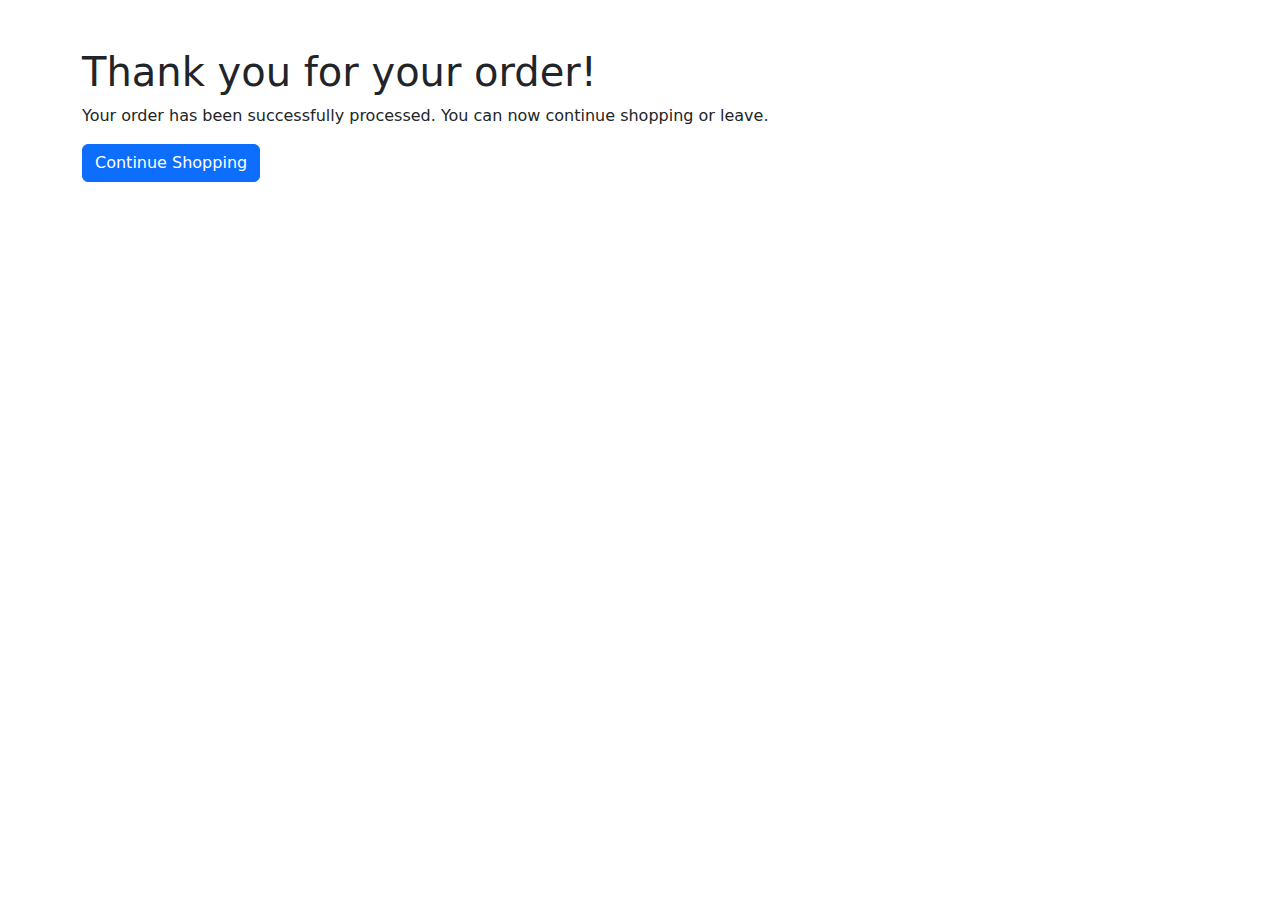
<file: templates/checkout.html>
<!DOCTYPE html>
<html lang="en">
<head>
    <meta charset="UTF-8">
    <meta name="viewport" content="width=device-width, initial-scale=1.0">
    <title>Checkout</title>
    <link href="https://cdn.jsdelivr.net/npm/bootstrap@5.3.0-alpha1/dist/css/bootstrap.min.css" rel="stylesheet">
</head>
<body>

    <div class="container mt-5">
        <h1>Thank you for your order!</h1>
        <p>Your order has been successfully processed. You can now continue shopping or leave.</p>
        <a href="{{ url_for('index') }}" class="btn btn-primary">Continue Shopping</a>
    </div>

    <script src="https://cdn.jsdelivr.net/npm/bootstrap@5.3.0-alpha1/dist/js/bootstrap.bundle.min.js"></script>
</body>
</html>
</file>
